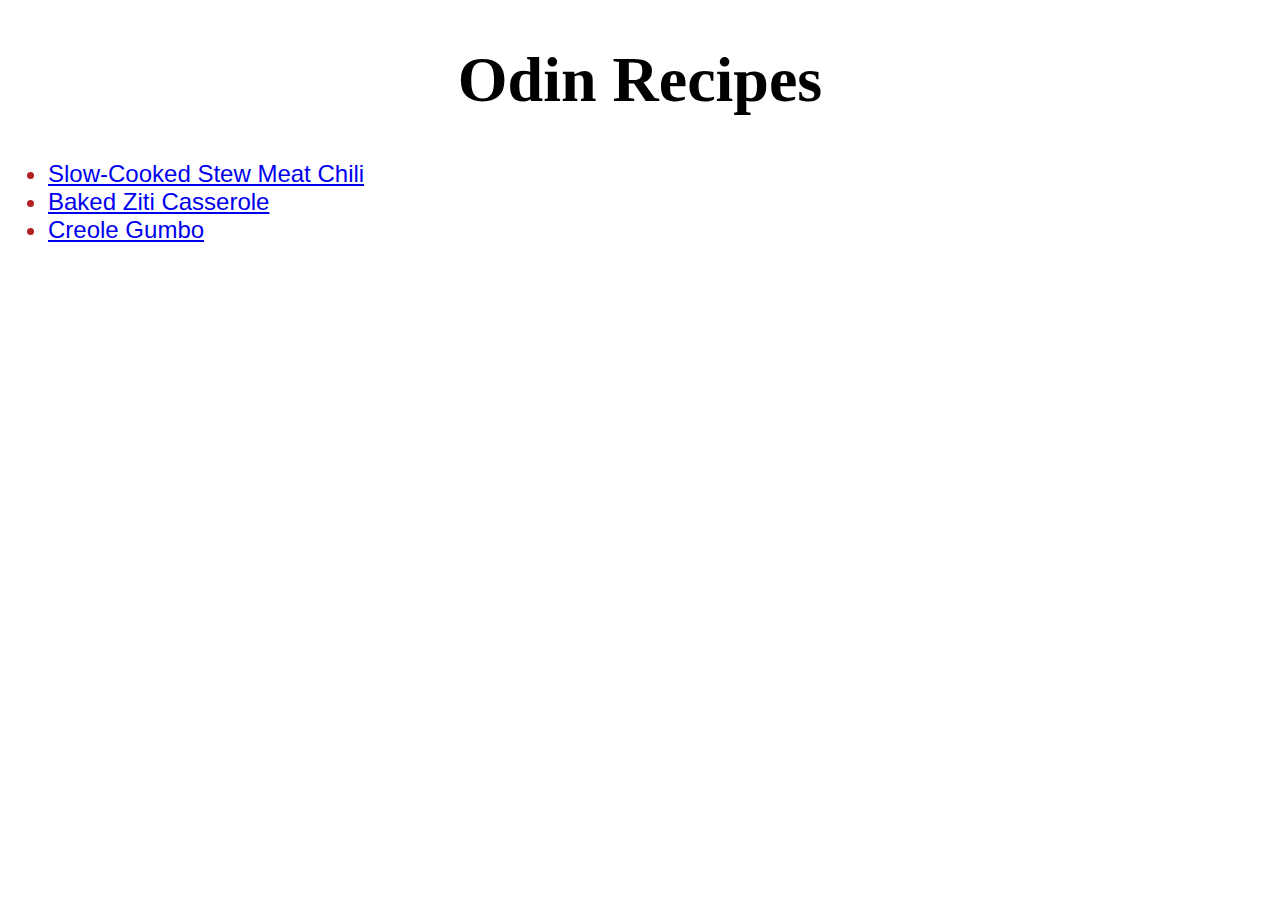
<file: index.html>
<!DOCTYPE html>

<html lang="en">
<head>
    <link rel="stylesheet" href="./styles.css">
    <meta charset="utf-8">
    <title>Kam's Recipes</title>
</head>

<body>
    <h1 id="title">Odin Recipes</h1>

    <!--Add unordered list of 3 recipes-->
    <ul>
    <li class="list-item"><a href="./recipes/slow_cooked_stew.html">Slow-Cooked Stew Meat Chili</a></li>

    <li class="list-item"><a href="./recipes/baked_ziti_casserole.html">Baked Ziti Casserole</a></li>

    <li class="list-item"><a href="./recipes/creole_gumbo.html">Creole Gumbo</a></li>
    </ul>
    
</body>

</html>
</file>
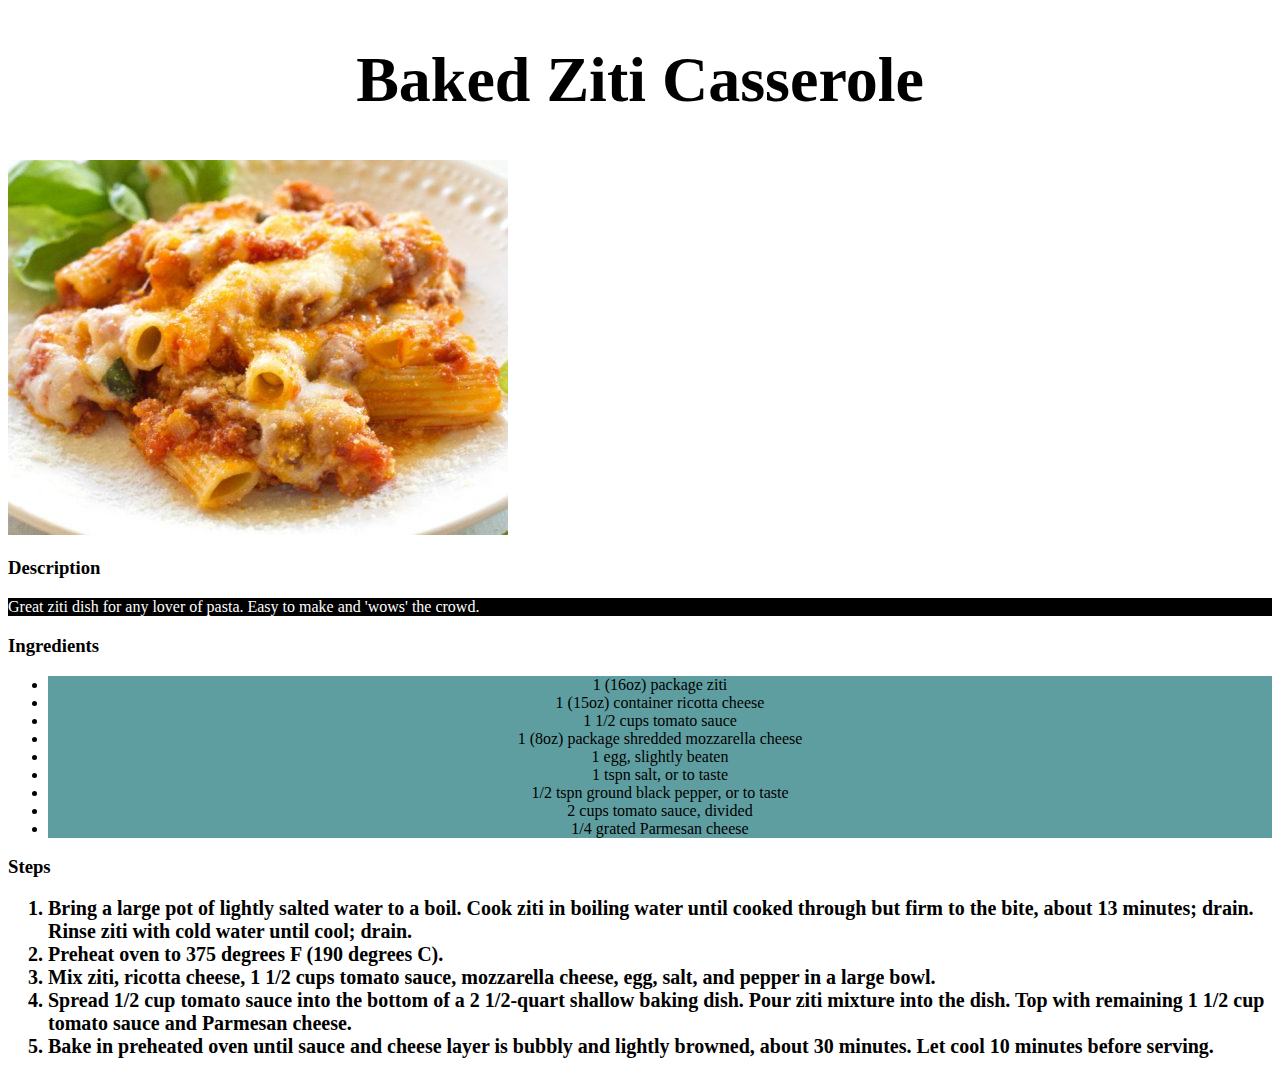
<file: recipes/baked_ziti_casserole.html>
<!DOCTYPE html>

<html lang="en">
    <head>
        <link rel="stylesheet" href="./styles.css">
        <meta charset="utf-8">
        <title>Baked Ziti Casserole</title>
    </head>

    <body>
        <h1 id="title">Baked Ziti Casserole</h1>

        <!--Add image of dish here-->
        <img class="image" src="../images/baked_ziti.jpg" alt="Baked Ziti Casserole">

        <!--Add Description heading followed by a paragraph or two describing the recipe-->
        <div class="desc">
        <h3>Description</h3>
        <p>Great ziti dish for any lover of pasta. Easy to make and 'wows' the crowd.</p>
        </div>

        <!--Add Ingredients heading followed by unordered list of ingredients-->
        <div class="ingredients">
        <h3>Ingredients</h3>
        <ul>
            <li>1 (16oz) package ziti</li>
            <li>1 (15oz) container ricotta cheese</li>
            <li>1 1/2 cups tomato sauce</li>
            <li>1 (8oz) package shredded mozzarella cheese</li>
            <li>1 egg, slightly beaten</li>
            <li>1 tspn salt, or to taste</li>
            <li>1/2 tspn ground black pepper, or to taste</li>
            <li>2 cups tomato sauce, divided</li>
            <li>1/4 grated Parmesan cheese</li>
        </ul>
        </div>

        <!--Add Steps heading followed by ordered list of step to make the dish-->
        <div class="steps">
        <h3>Steps</h3>
        <ol>
            <li>Bring a large pot of lightly salted water to a boil. Cook ziti in boiling water until cooked through but firm to the bite, about 13 minutes; drain. Rinse ziti with cold water until cool; drain.</li>
            <li>Preheat oven to 375 degrees F (190 degrees C).</li>
            <li>Mix ziti, ricotta cheese, 1 1/2 cups tomato sauce, mozzarella cheese, egg, salt, and pepper in a large bowl.</li>
            <li>Spread 1/2 cup tomato sauce into the bottom of a 2 1/2-quart shallow baking dish. Pour ziti mixture into the dish. Top with remaining 1 1/2 cup tomato sauce and Parmesan cheese.</li>
            <li>Bake in preheated oven until sauce and cheese layer is bubbly and lightly browned, about 30 minutes. Let cool 10 minutes before serving.</li>
        </ol>
        </div>
    </body>
</html>
</file>
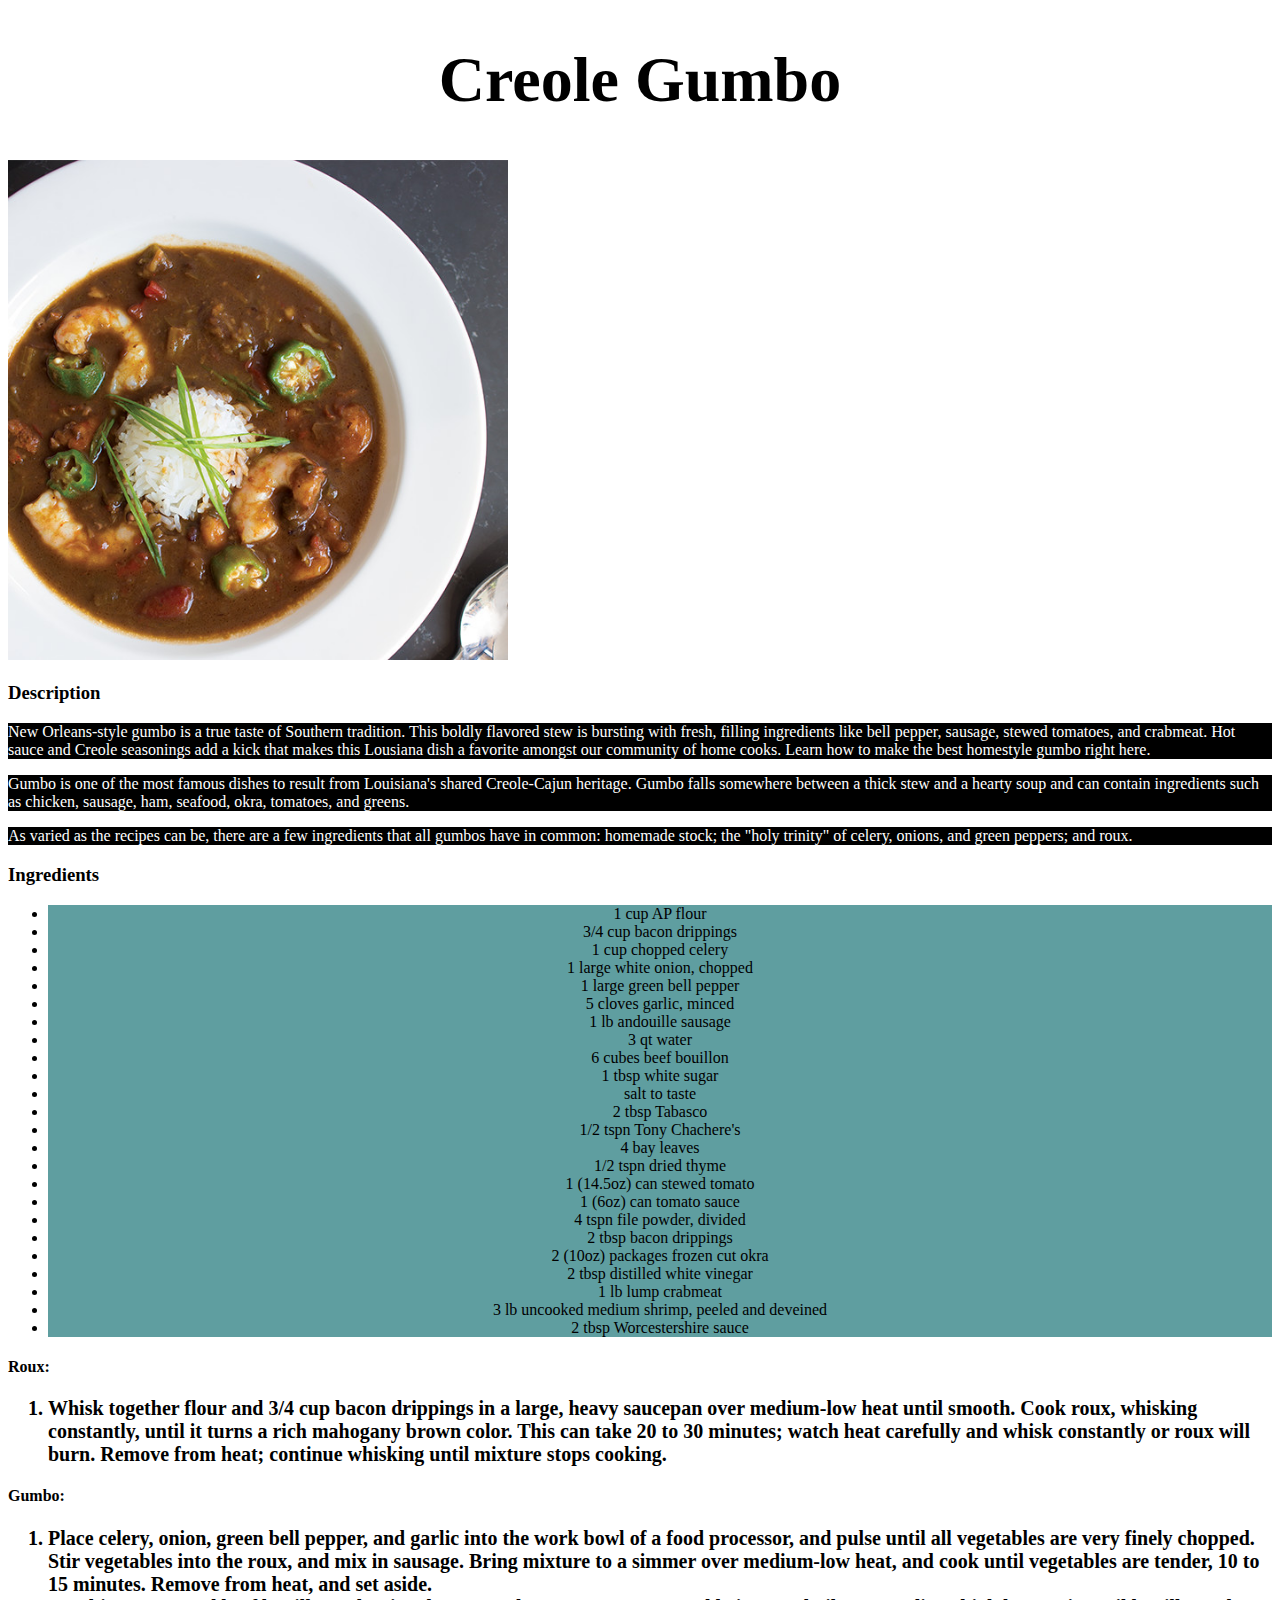
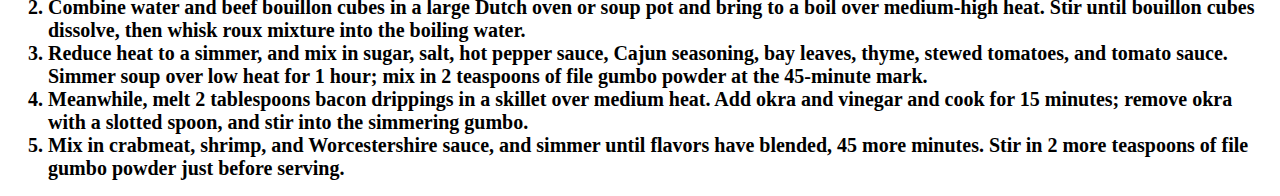
<file: recipes/creole_gumbo.html>
<!DOCTYPE html>

<html lang="en">
    <head>
        <link rel="stylesheet" href="./styles.css">
        <meta charset="utf-8">
        <title>Creole Gumbo</title>
    </head>

    <body>
        <h1 id="title">Creole Gumbo</h1>

        <!--Add image of dish here-->
        <img class="image" src="../images/creole_gumbo.jpg" alt="Creole Gumbo">

        <!--Add Description heading followed by a paragraph or two describing the recipe-->
        <div class="desc">
            <h3>Description</h3>
            <p>New Orleans-style gumbo is a true taste of Southern tradition. This boldly flavored stew is bursting with fresh, filling ingredients like bell pepper, sausage, stewed tomatoes, and crabmeat. Hot sauce and Creole seasonings add a kick that makes this Lousiana dish a favorite amongst our community of home cooks. Learn how to make the best homestyle gumbo right here.</p>

            <p>Gumbo is one of the most famous dishes to result from Louisiana's shared Creole-Cajun heritage. Gumbo falls somewhere between a thick stew and a hearty soup and can contain ingredients such as chicken, sausage, ham, seafood, okra, tomatoes, and greens.</p>

            <p>As varied as the recipes can be, there are a few ingredients that all gumbos have in common: homemade stock; the "holy trinity" of celery, onions, and green peppers; and roux.</p>
        </div>

        <!--Add Ingredients heading followed by unordered list of ingredients-->
        <div class="ingredients">
            <h3>Ingredients</h3>
            <ul>
                <li>1 cup AP flour</li>
                <li>3/4 cup bacon drippings</li>
                <li>1 cup chopped celery</li>
                <li>1 large white onion, chopped</li>
                <li>1 large green bell pepper</li>
                <li>5 cloves garlic, minced</li>
                <li>1 lb andouille sausage</li>
                <li>3 qt water</li>
                <li>6 cubes beef bouillon</li>
                <li>1 tbsp white sugar</li>
                <li>salt to taste</li>
                <li>2 tbsp Tabasco</li>
                <li>1/2 tspn Tony Chachere's</li>
                <li>4 bay leaves</li>
                <li>1/2 tspn dried thyme</li>
                <li>1 (14.5oz) can stewed tomato</li>
                <li>1 (6oz) can tomato sauce</li>
                <li>4 tspn file powder, divided</li>
                <li>2 tbsp bacon drippings</li>
                <li>2 (10oz) packages frozen cut okra</li>
                <li>2 tbsp distilled white vinegar</li>
                <li>1 lb lump crabmeat</li>
                <li>3 lb uncooked medium shrimp, peeled and deveined</li>
                <li>2 tbsp Worcestershire sauce</li>
            </ul>  
        </div>      

        <!--Add Steps heading followed by ordered list of step to make the dish-->
        <div class="steps">
            <h4>Roux:</h4>
            <ol>
                <li>Whisk together flour and 3/4 cup bacon drippings in a large, heavy saucepan over medium-low heat until smooth. Cook roux, whisking constantly, until it turns a rich mahogany brown color. This can take 20 to 30 minutes; watch heat carefully and whisk constantly or roux will burn. Remove from heat; continue whisking until mixture stops cooking.</li>
            </ol>

            <h4>Gumbo:</h4>
            <ol>
                <li>Place celery, onion, green bell pepper, and garlic into the work bowl of a food processor, and pulse until all vegetables are very finely chopped. Stir vegetables into the roux, and mix in sausage. Bring mixture to a simmer over medium-low heat, and cook until vegetables are tender, 10 to 15 minutes. Remove from heat, and set aside.</li>

                <li>Combine water and beef bouillon cubes in a large Dutch oven or soup pot and bring to a boil over medium-high heat. Stir until bouillon cubes dissolve, then whisk roux mixture into the boiling water.</li>

                <li>Reduce heat to a simmer, and mix in sugar, salt, hot pepper sauce, Cajun seasoning, bay leaves, thyme, stewed tomatoes, and tomato sauce. Simmer soup over low heat for 1 hour; mix in 2 teaspoons of file gumbo powder at the 45-minute mark.</li>

                <li>Meanwhile, melt 2 tablespoons bacon drippings in a skillet over medium heat. Add okra and vinegar and cook for 15 minutes; remove okra with a slotted spoon, and stir into the simmering gumbo.</li>

                <li>Mix in crabmeat, shrimp, and Worcestershire sauce, and simmer until flavors have blended, 45 more minutes. Stir in 2 more teaspoons of file gumbo powder just before serving.</li>
            </ol>
        </div>
    </body>
</html>
</file>
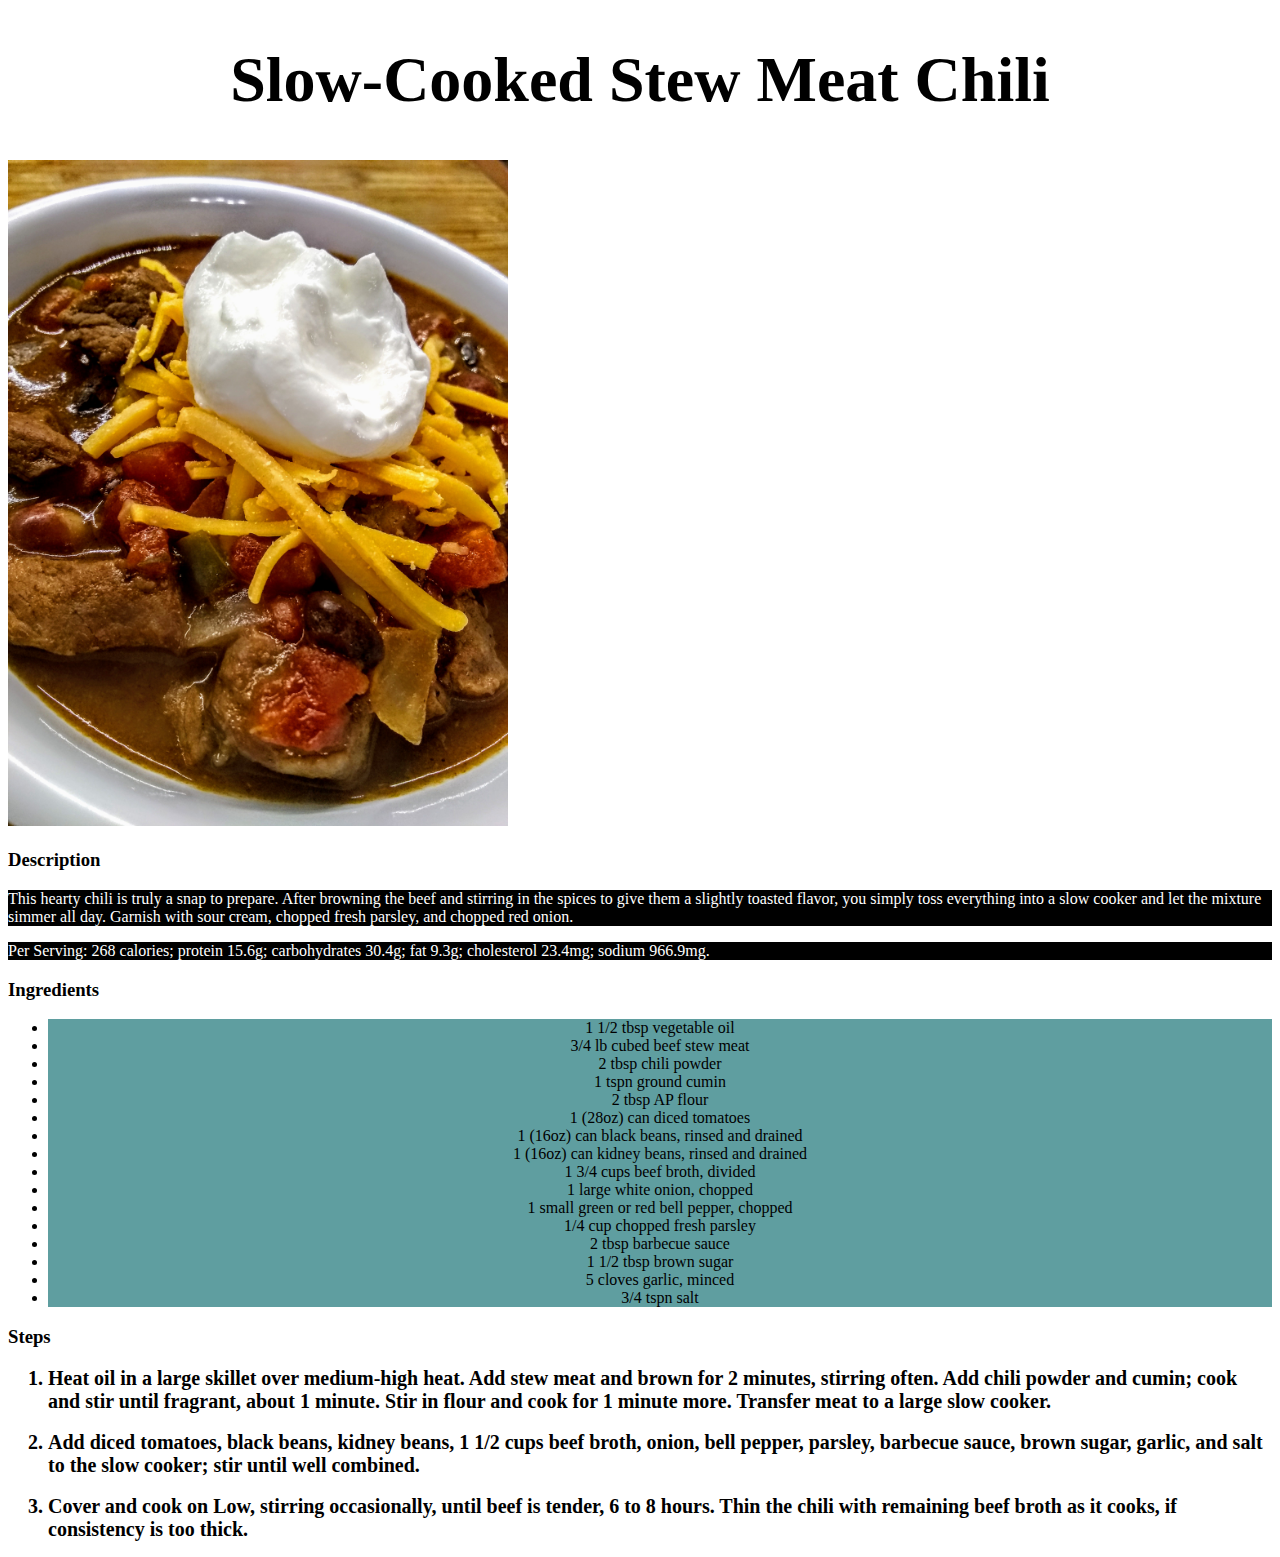
<file: recipes/slow_cooked_stew.html>
<!DOCTYPE html>

<html lang="en">
    <head>
        <link rel="stylesheet" href="./styles.css"> 
        <meta charset="utf-8">
        <title>Slow-Cooked Stew Meat Chili </title>
    </head>

    <body>
        <h1 id="title">Slow-Cooked Stew Meat Chili</h1>
        <!--Add image of stew here-->
        <img class="image" src="../images/slow_stew.jpeg" alt="Slow-Cooked Stew Meat Chili">

        <!--Add Description heading followed by a paragraph or two describing the recipe-->
        <div class="desc">
            <h3>Description</h3>
            <p>This hearty chili is truly a snap to prepare. After browning the beef and stirring in the spices to give them a slightly toasted flavor, you simply toss everything into a slow cooker and let the mixture simmer all day. Garnish with sour cream, chopped fresh parsley, and chopped red onion.</p>

            <p>Per Serving: 268 calories; protein 15.6g; carbohydrates 30.4g; fat 9.3g; cholesterol 23.4mg; sodium 966.9mg.</p>
        </div>

        <!--Add Ingredients heading followed by unordered list of ingredients-->
        <div class="ingredients">
            <h3>Ingredients</h3>
            <ul>
                <li>1 1/2 tbsp vegetable oil</li>
                <li>3/4 lb cubed beef stew meat</li>
                <li>2 tbsp chili powder</li>
                <li>1 tspn ground cumin</li>
                <li>2 tbsp AP flour</li>
                <li>1 (28oz) can diced tomatoes</li>
                <li>1 (16oz) can black beans, rinsed and drained</li>
                <li>1 (16oz) can kidney beans, rinsed and drained</li>
                <li>1 3/4 cups beef broth, divided</li>
                <li>1 large white onion, chopped</li>
                <li>1 small green or red bell pepper, chopped</li>
                <li>1/4 cup chopped fresh parsley</li>
                <li>2 tbsp barbecue sauce</li>
                <li>1 1/2 tbsp brown sugar</li>
                <li>5 cloves garlic, minced</li>
                <li>3/4 tspn salt</li>
            </ul>
        </div>

        <!--Add Steps heading followed by ordered list of step to make the dish-->
        <div class="steps">
            <h3>Steps</h3>
            <ol>
                <li>Heat oil in a large skillet over medium-high heat. Add stew meat and brown for 2 minutes, stirring often. Add chili powder and cumin; cook and stir until fragrant, about 1 minute. Stir in flour and cook for 1 minute more. Transfer meat to a large slow cooker.</li>
                <br>
                <li>Add diced tomatoes, black beans, kidney beans, 1 1/2 cups beef broth, onion, bell pepper, parsley, barbecue sauce, brown sugar, garlic, and salt to the slow cooker; stir until well combined.</li>
                <br>
                <li>Cover and cook on Low, stirring occasionally, until beef is tender, 6 to 8 hours. Thin the chili with remaining beef broth as it cooks, if consistency is too thick.</li>
            </ol>
        </div>
    </body>

</html>
</file>
<file: styles.css>
#title {
    font-size: 64px;
    text-align: center;
    text-shadow: 20px;
    font-family: Georgia, 'Times New Roman', Times, serif;
}

.list-item {
    font-family: 'Franklin Gothic Medium', 'Arial Narrow', Arial, sans-serif;
    font-size: 24px;
    text-align: left;
    color:firebrick;
    outline-color: black;
}
</file>
<file: recipes/styles.css>
#title {
    font-size: 64px;
    text-align: center;
}

/*Don't know how to center the picture at the moment while keeping it center during window resizing*/
.image {
    height: auto;
    width: 500px;
}

.desc p{
    background-color: black;
    color: white;
}

.ingredients li{
    background-color: cadetblue;
    text-align: center;
}

.steps li{
    font-size: 20px;
    font-weight: 700;
}
</file>
